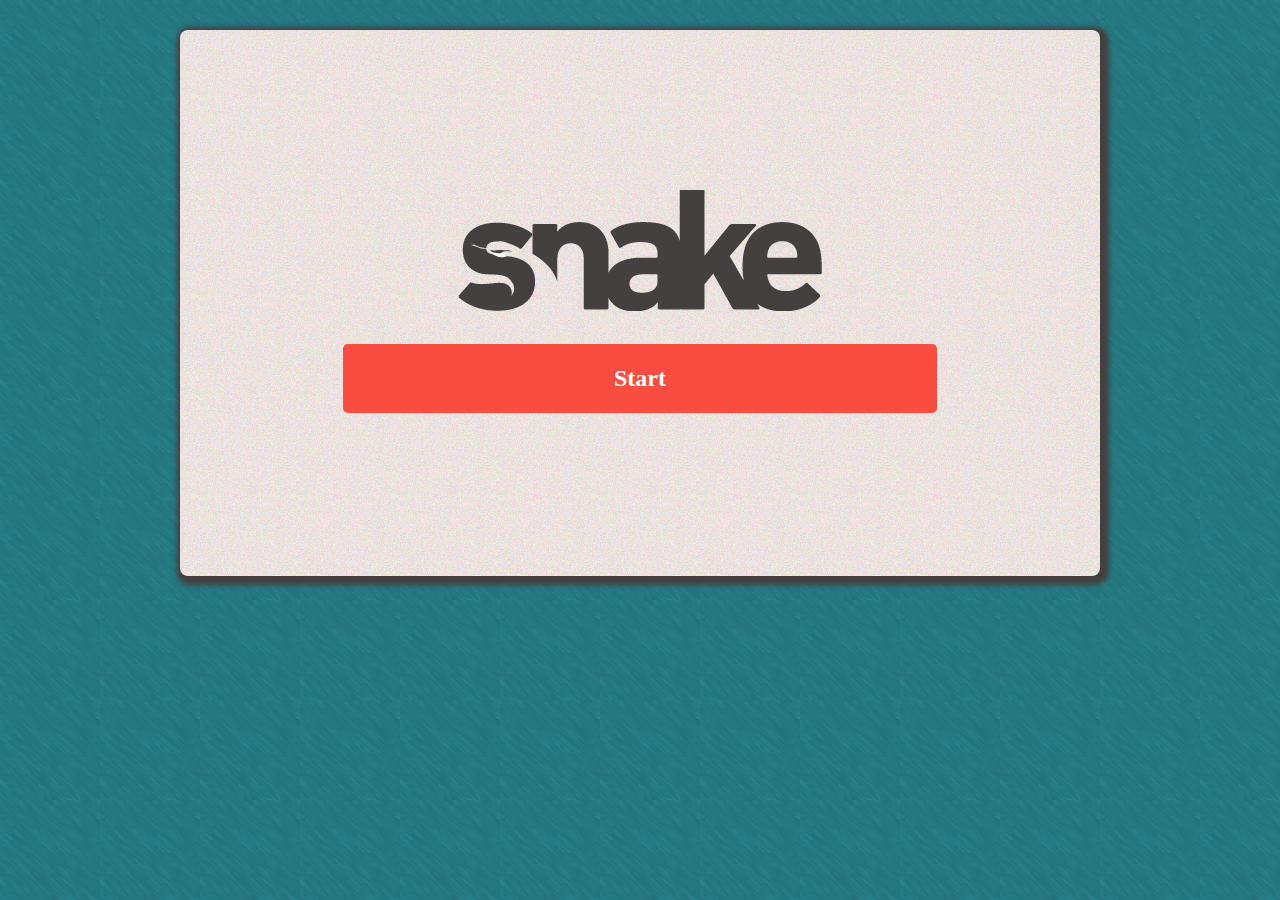
<file: index.html>
<doctype !html>
<html>
	<head>
		<meta content="text/html;charset=utf-8" http-equiv="Content-Type">
		<title>Web Apps Snake</title>
		<link rel="stylesheet" href="styles.css" />
	</head>
	<body>
		<div id="main" class="main">
			<img class="title" src="images/snakeTitle.png" alt="Snake" />
			<table class="divTable">
			<tr>
				<td>
					<a href="snake.html">
						<div id="start_button" class="startContainer">
							<h2>Start</h2>
						</div>
					</a>
				</td>
			</tr>
			</table>
		</div>
	</body>
</html>
</file>
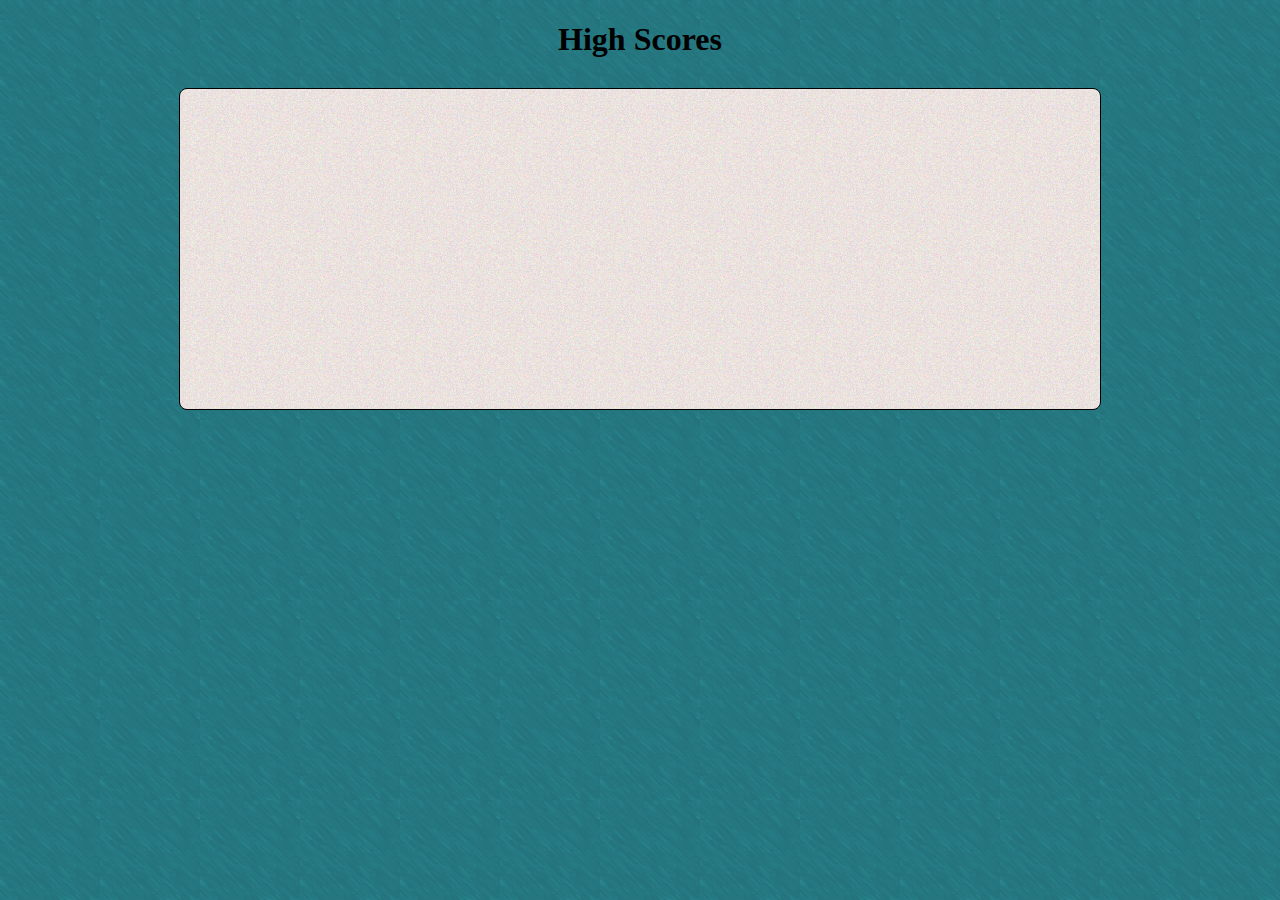
<file: scores.html>
<!Doctype html>
<!--  Will Hold the scores page -->
<html>
	<head>
		<meta content="text/html;charset=utf-8" http-equiv="Content-Type">
		<title>High Scores</title>
		<link rel="stylesheet" href="scoreStyles.css" />
		<script data-main="app/main" src="require.js"></script>
	</head>
	<body>
		<h1>High Scores</h1>
		<div class="main">
		</div>
	</body>
</html>
</file>
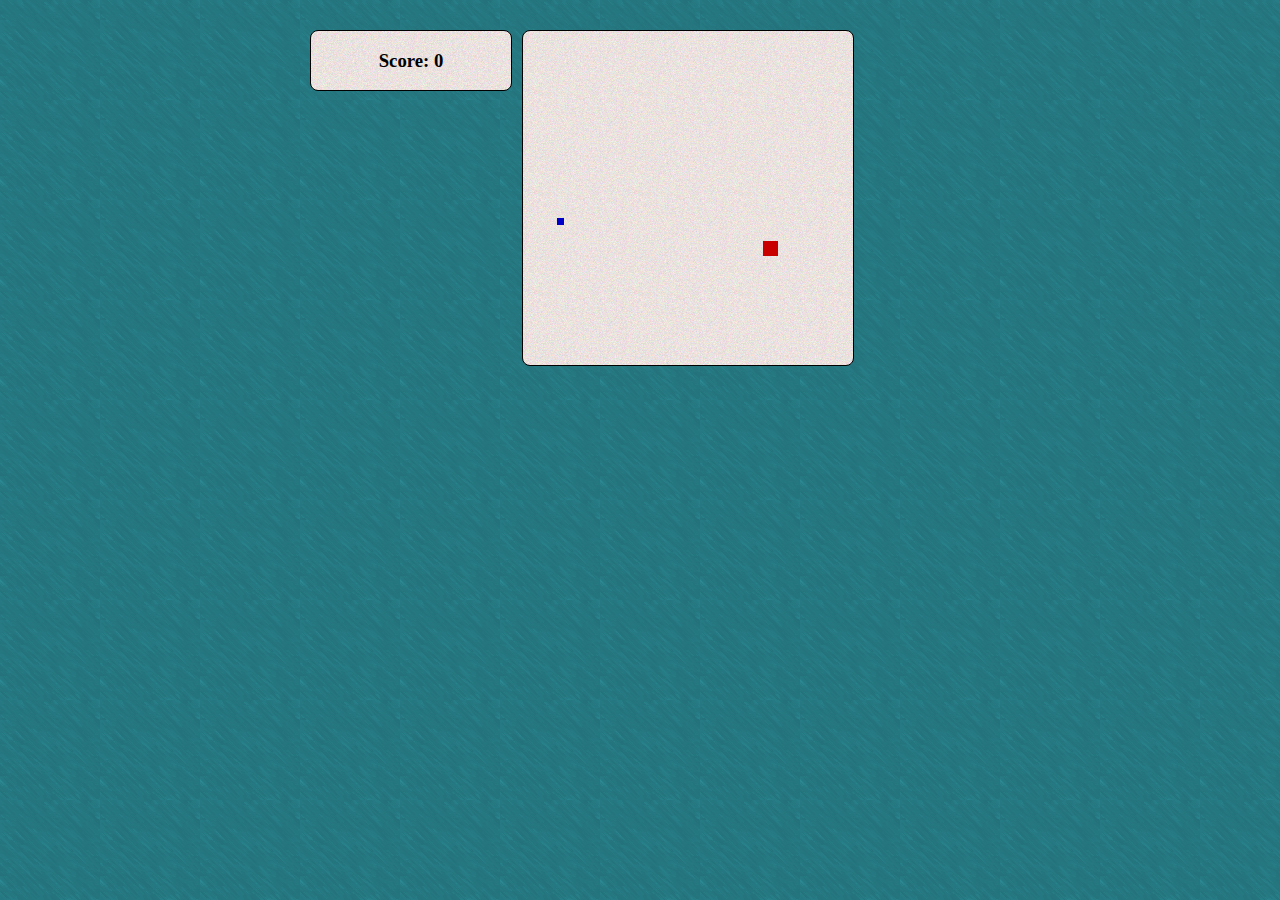
<file: snake.html>
<!Doctype html>
<!--  Will Hold the actual snake game and link to all .js files -->
<html>
	<head>
		<meta content="text/html;charset=utf-8" http-equiv="Content-Type">
		<title>Snake</title>
		<link rel="stylesheet" href="snakeStyles.css" />
		<script data-main="app/main" src="require.js"></script>
	</head>

	<body>
		<div class="container">
			<div class="scoring"><h3 id="score">Score: 0</h3></div>
			<div class="main">
				<canvas id="canvas" width="330" height="330"></canvas>
			</div>
		</div>
	</body>
</html>
</file>
<file: styles.css>
body
{
	background-image: url('images/background4.jpg');
}

.main
{
	margin-top:30px;
	border-radius: 8px;
	padding:0px;
	padding:10em;
	margin-left:auto;
	margin-right:auto;
	display:block;
	width:600px;
	text-align:center;
	background-image: url('images/divBackground.jpg');
	-moz-box-shadow: 3px 3px 5px 6px #44403f;
	-webkit-box-shadow: 3px 3px 5px 6px #44403f;
	box-shadow: 3px 3px 5px 6px #44403f;
}

.title
{
	margin-bottom: 30px;
}

.startContainer
{
	padding-top: 1px;
	padding-bottom: 1px;
	background:#f84d40;
	border-radius:5px;
	text-align:center;
	vertical-align:middle;
}

.startContainer:hover
{
	background:#54312f;
}

.scoresContainer
{
	padding-top: 1px;
	padding-bottom: 1px;
	background:#f84d40;
	border-radius:5px;
	text-align:center;
	vertical-align:middle;
}

.scoresContainer:hover
{
	background:#54312f;
}

.footer
{
	margin-top:30px;
	margin-left:auto;
	margin-right:auto;
	display:block;
	width:100%;
}

.divTable
{
	width:100%;
	padding:0px;
	margin:0px;
	border:0px;
}

td
{
	width:50%;
}

h2
{
	color:#ffffff;
}

a:link
{
	color: transparent;
	text-decoration: none;
}

a:active
{
	color: transparent;
	text-decoration: none;
}

a:visited
{
	color: transparent;
	text-decoration: none;
}

a:hover
{
	color: transparent;
	text-decoration: none;
}
</file>
<file: scoreStyles.css>
h1
{
	text-align: center;
}

body
{
	background-image: url('images/background4.jpg');
}

.main
{
	margin-top:30px;
	border-radius: 8px;
	padding:0px;
	padding:10em;
	margin-left:auto;
	margin-right:auto;
	display:block;
	width:600px;
	text-align:center;
	border:1px solid black;
	background-image: url('images/divBackground.jpg');
}
</file>
<file: snakeStyles.css>
h1
{
	text-align: center;
}

body
{
	background-image: url('images/background4.jpg');
}

.container
{
	margin-top:30px;
	height:auto;
	width:600px;
	margin-left:auto;
	margin-right:auto;
	display:block;
}

.main
{
	border-radius: 8px;
	padding:0px;
	width:330px;
	height: auto;
	float: left;
	position: relative;
	right: 20px;
	text-align:center;
	border:1px solid black;
	background-image: url('images/divBackground.jpg');
}

.scoring
{
	width:200px;
	height:auto;
	float: left;
	text-align:center;
	position: relative;
	right: 30px;
	border:1px solid black;
	background-image: url('images/divBackground.jpg');
	border-radius: 8px;
}
</file>
